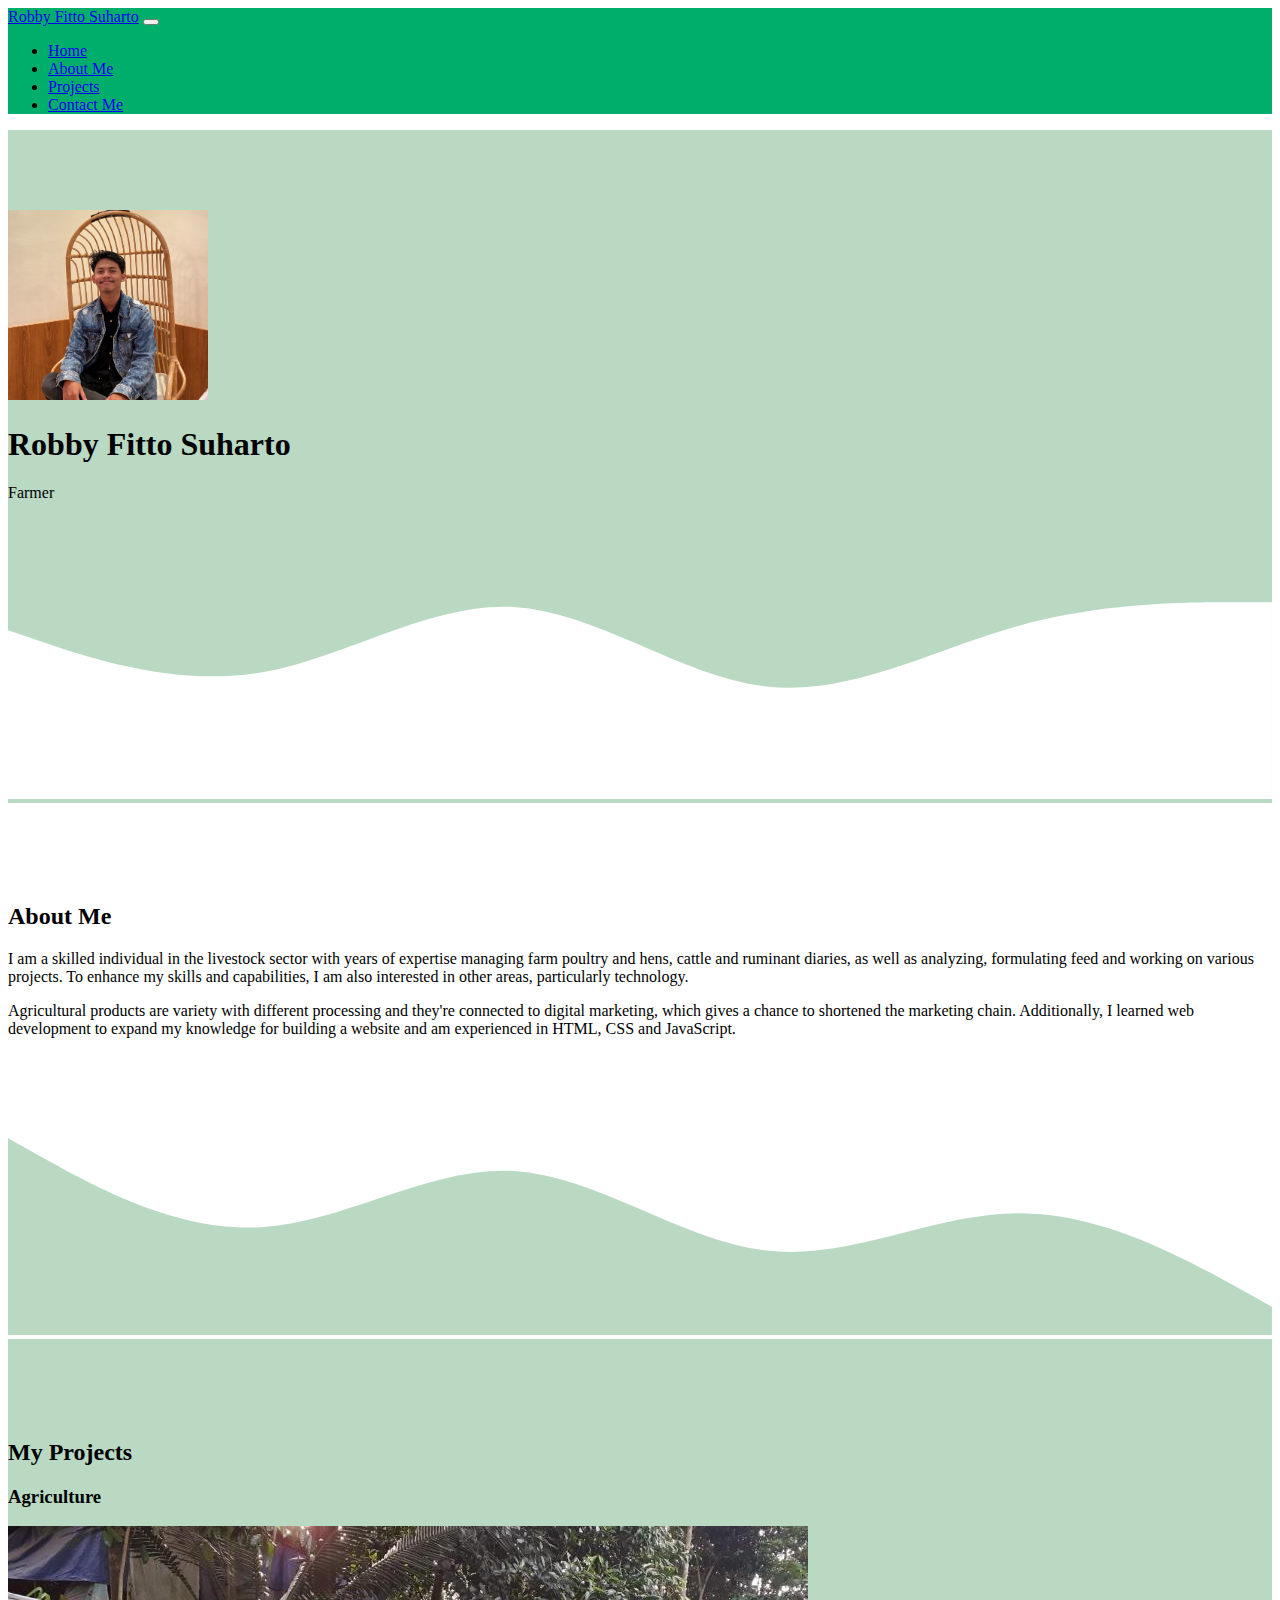
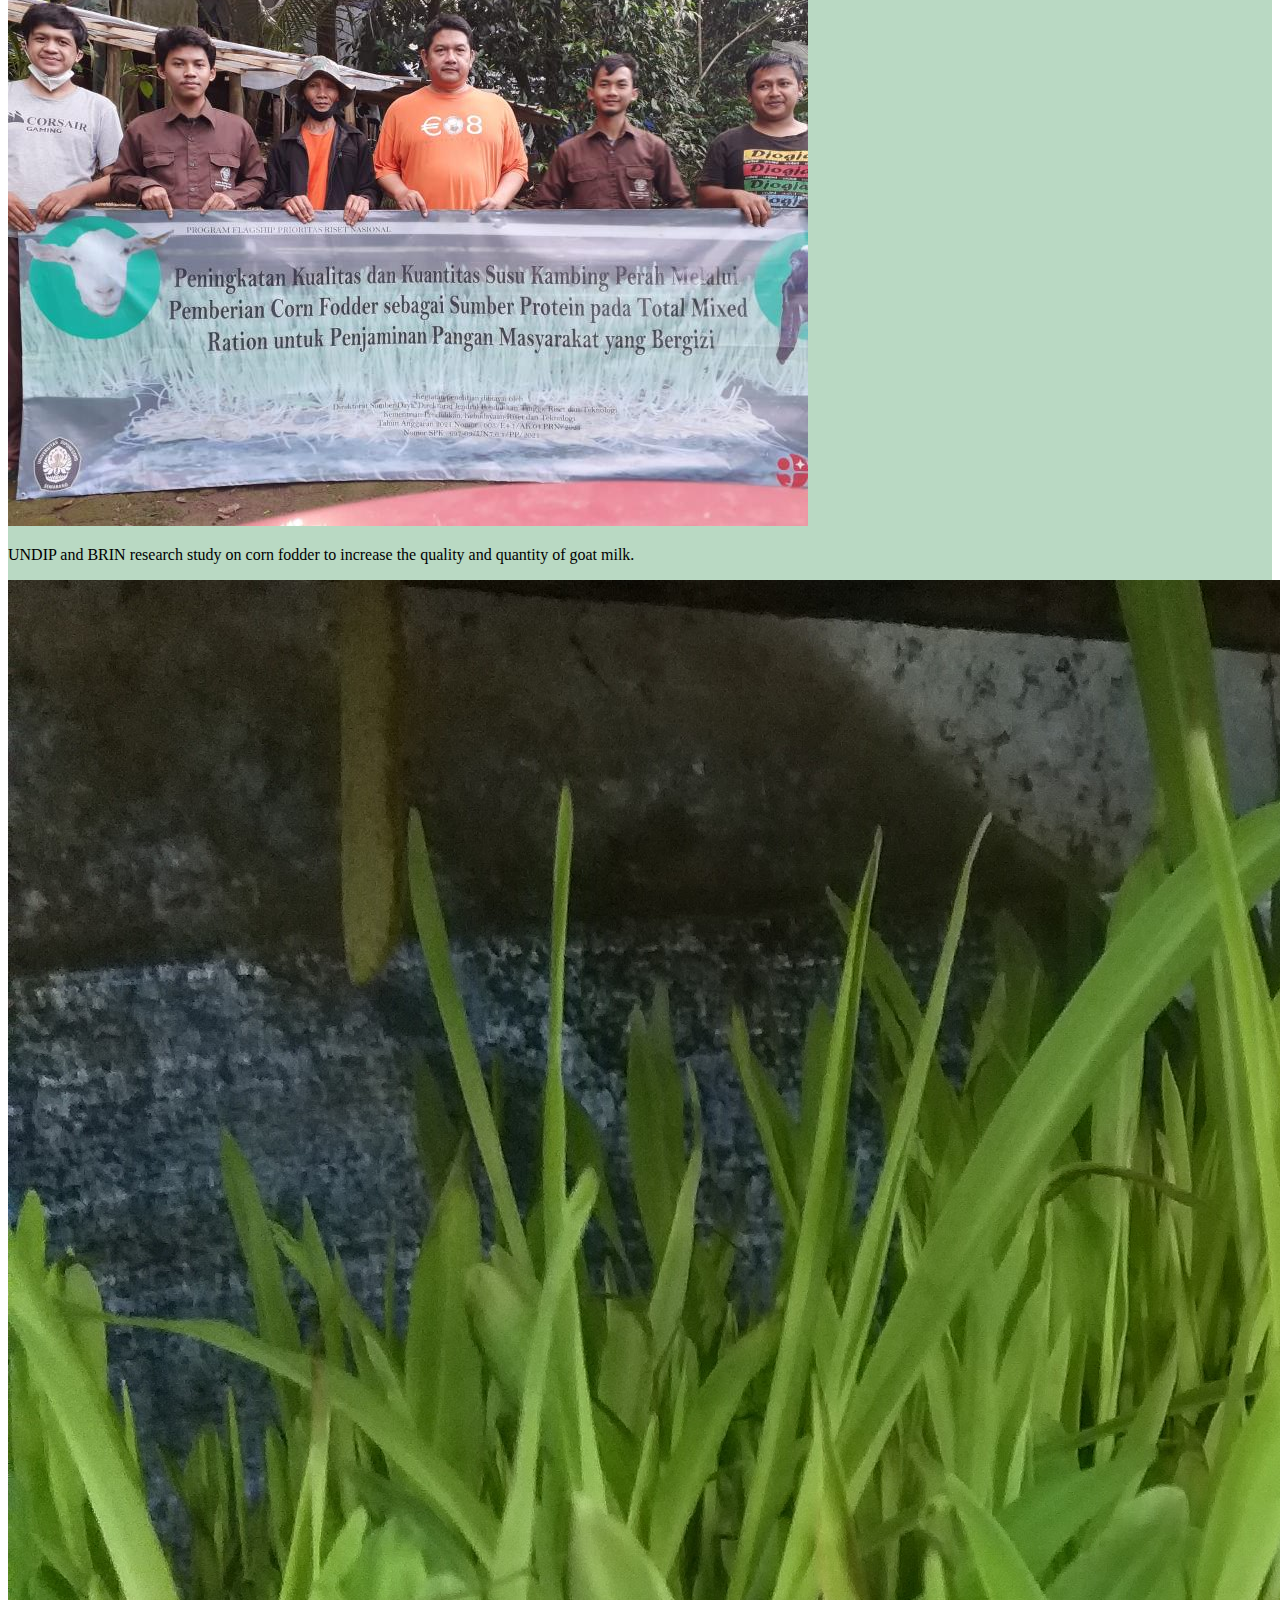
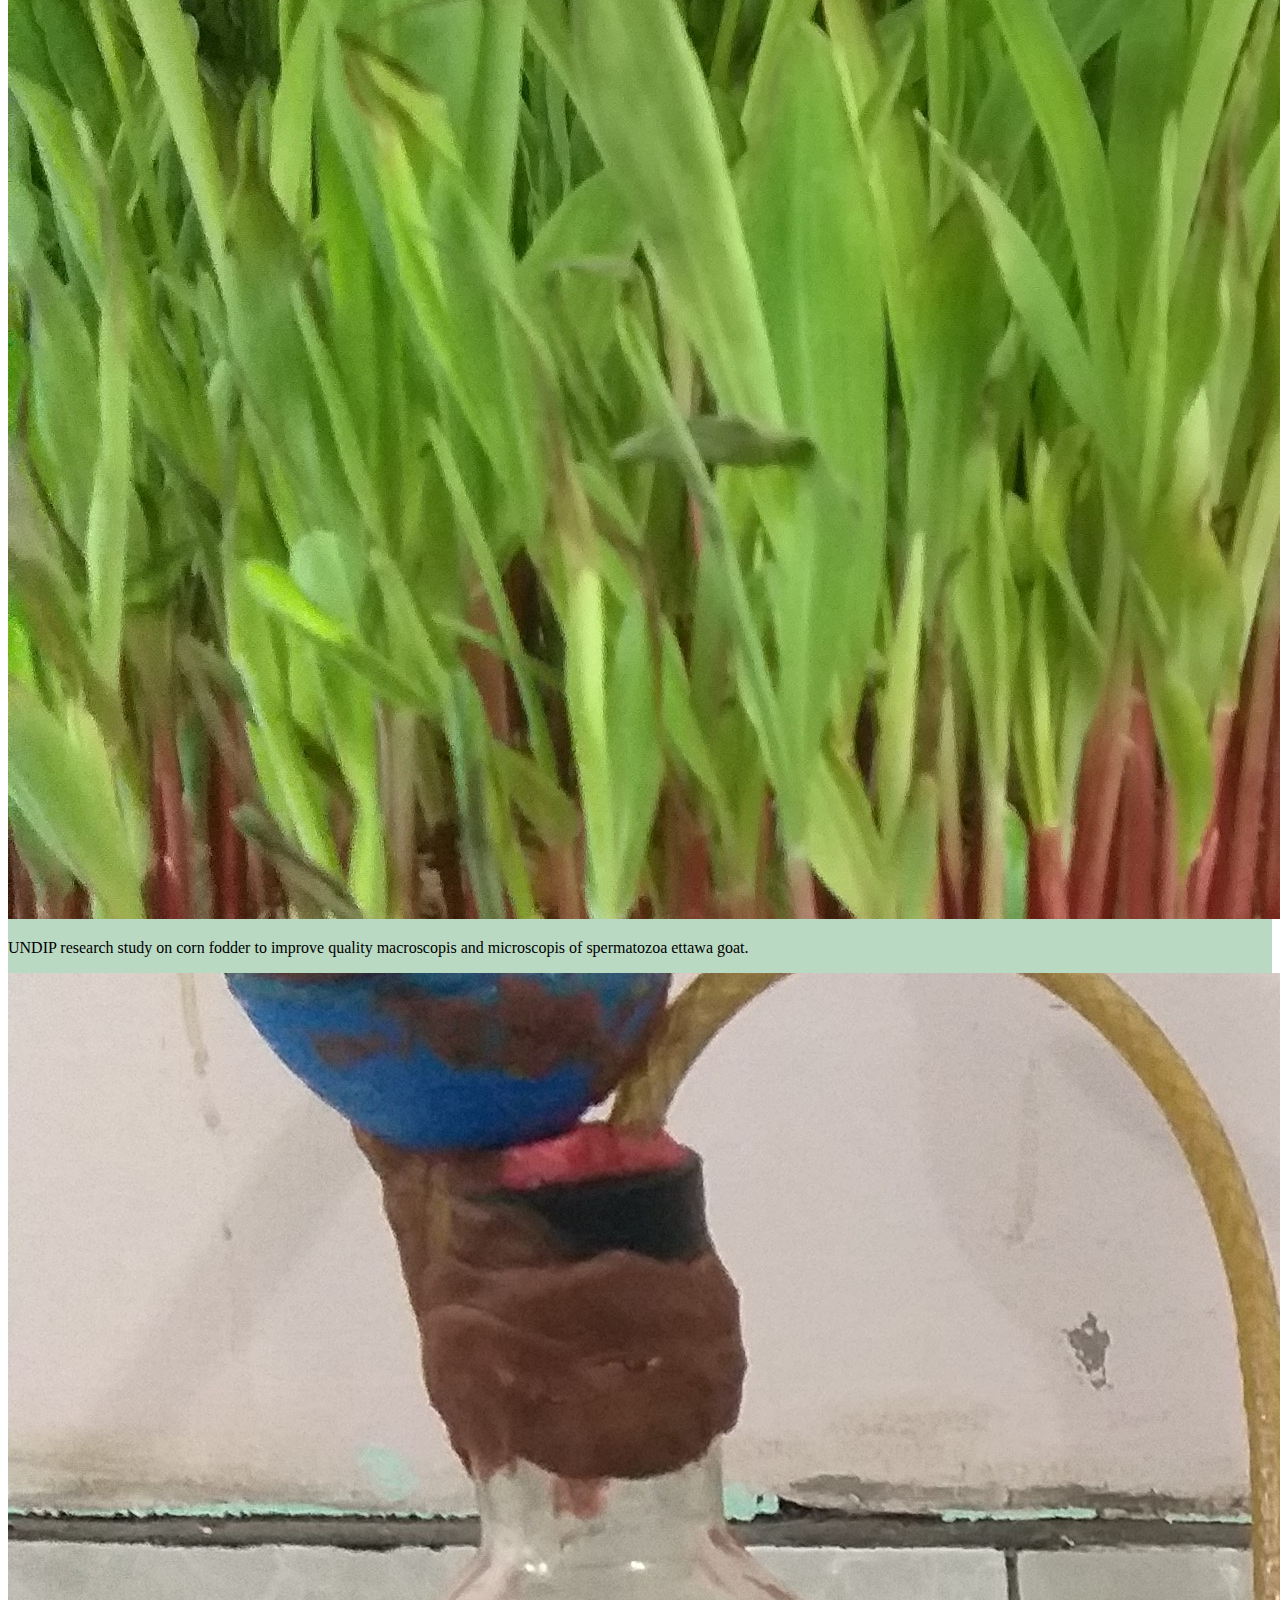
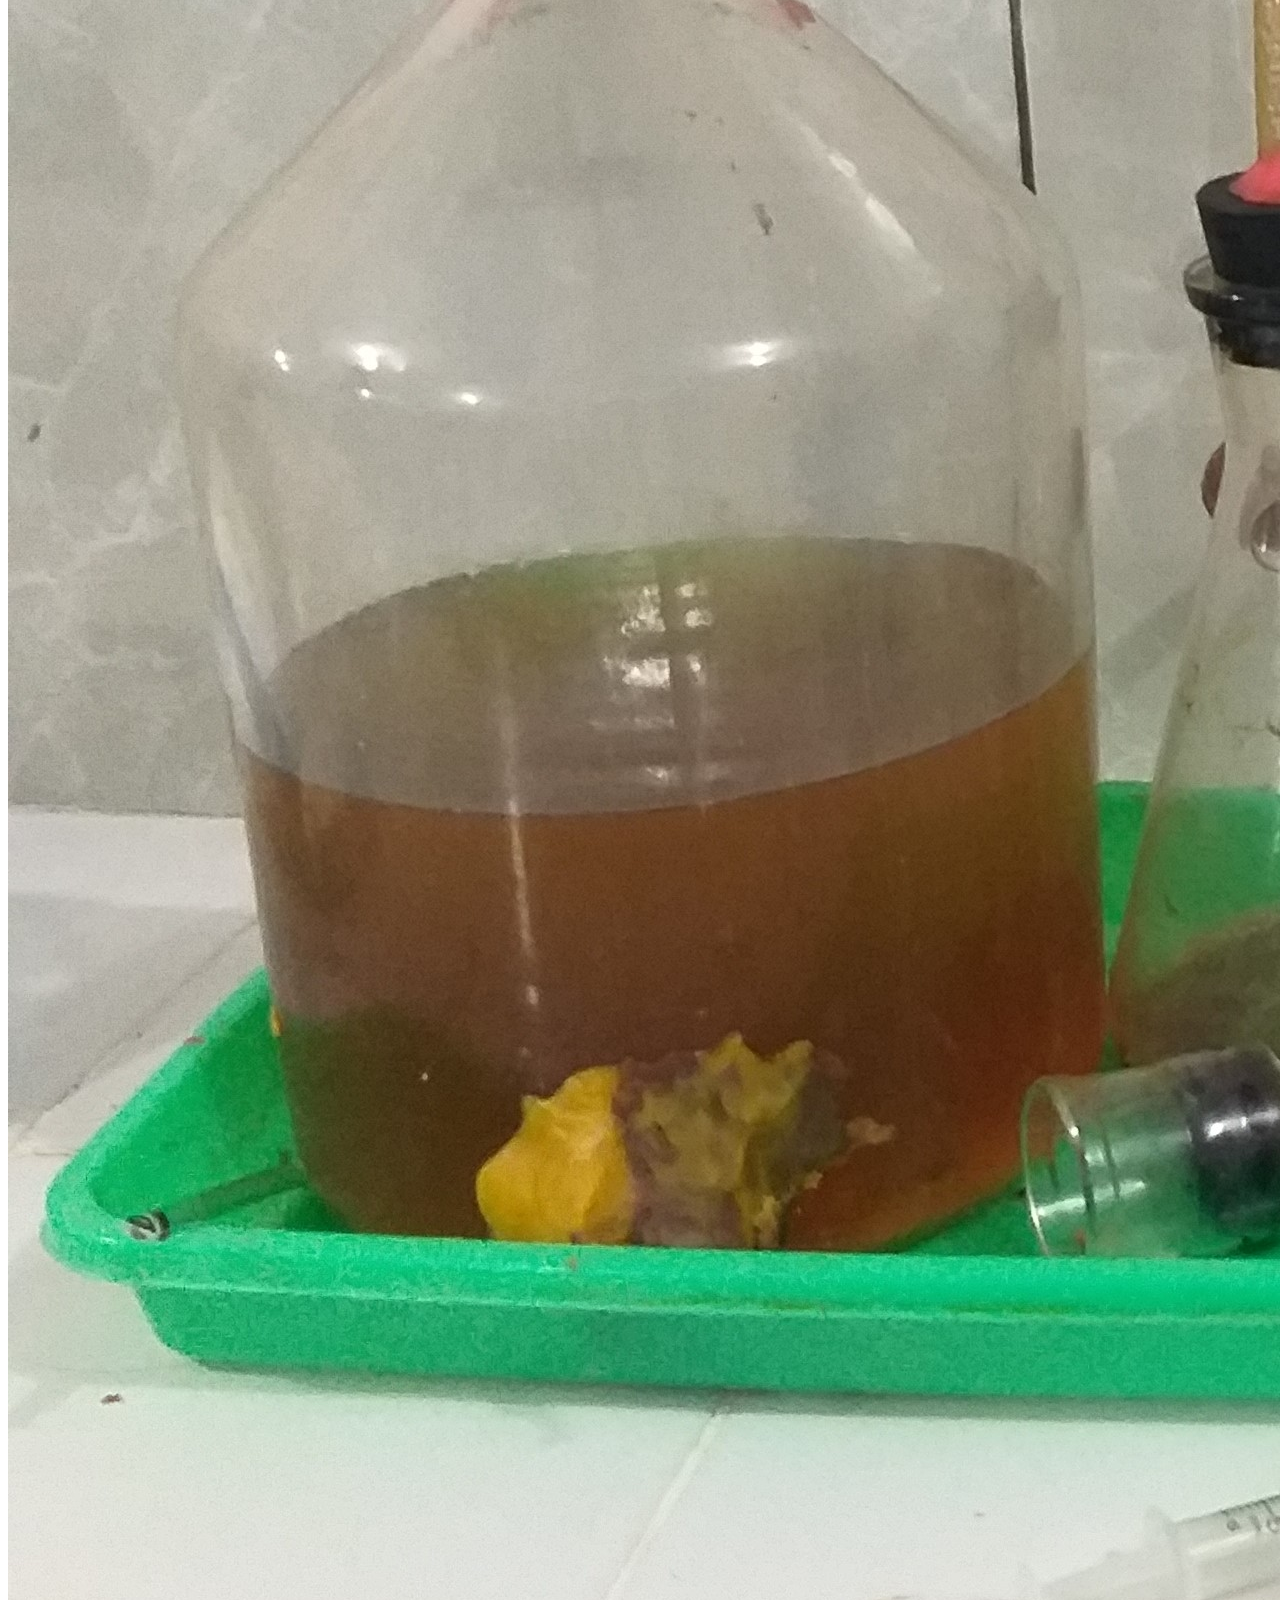
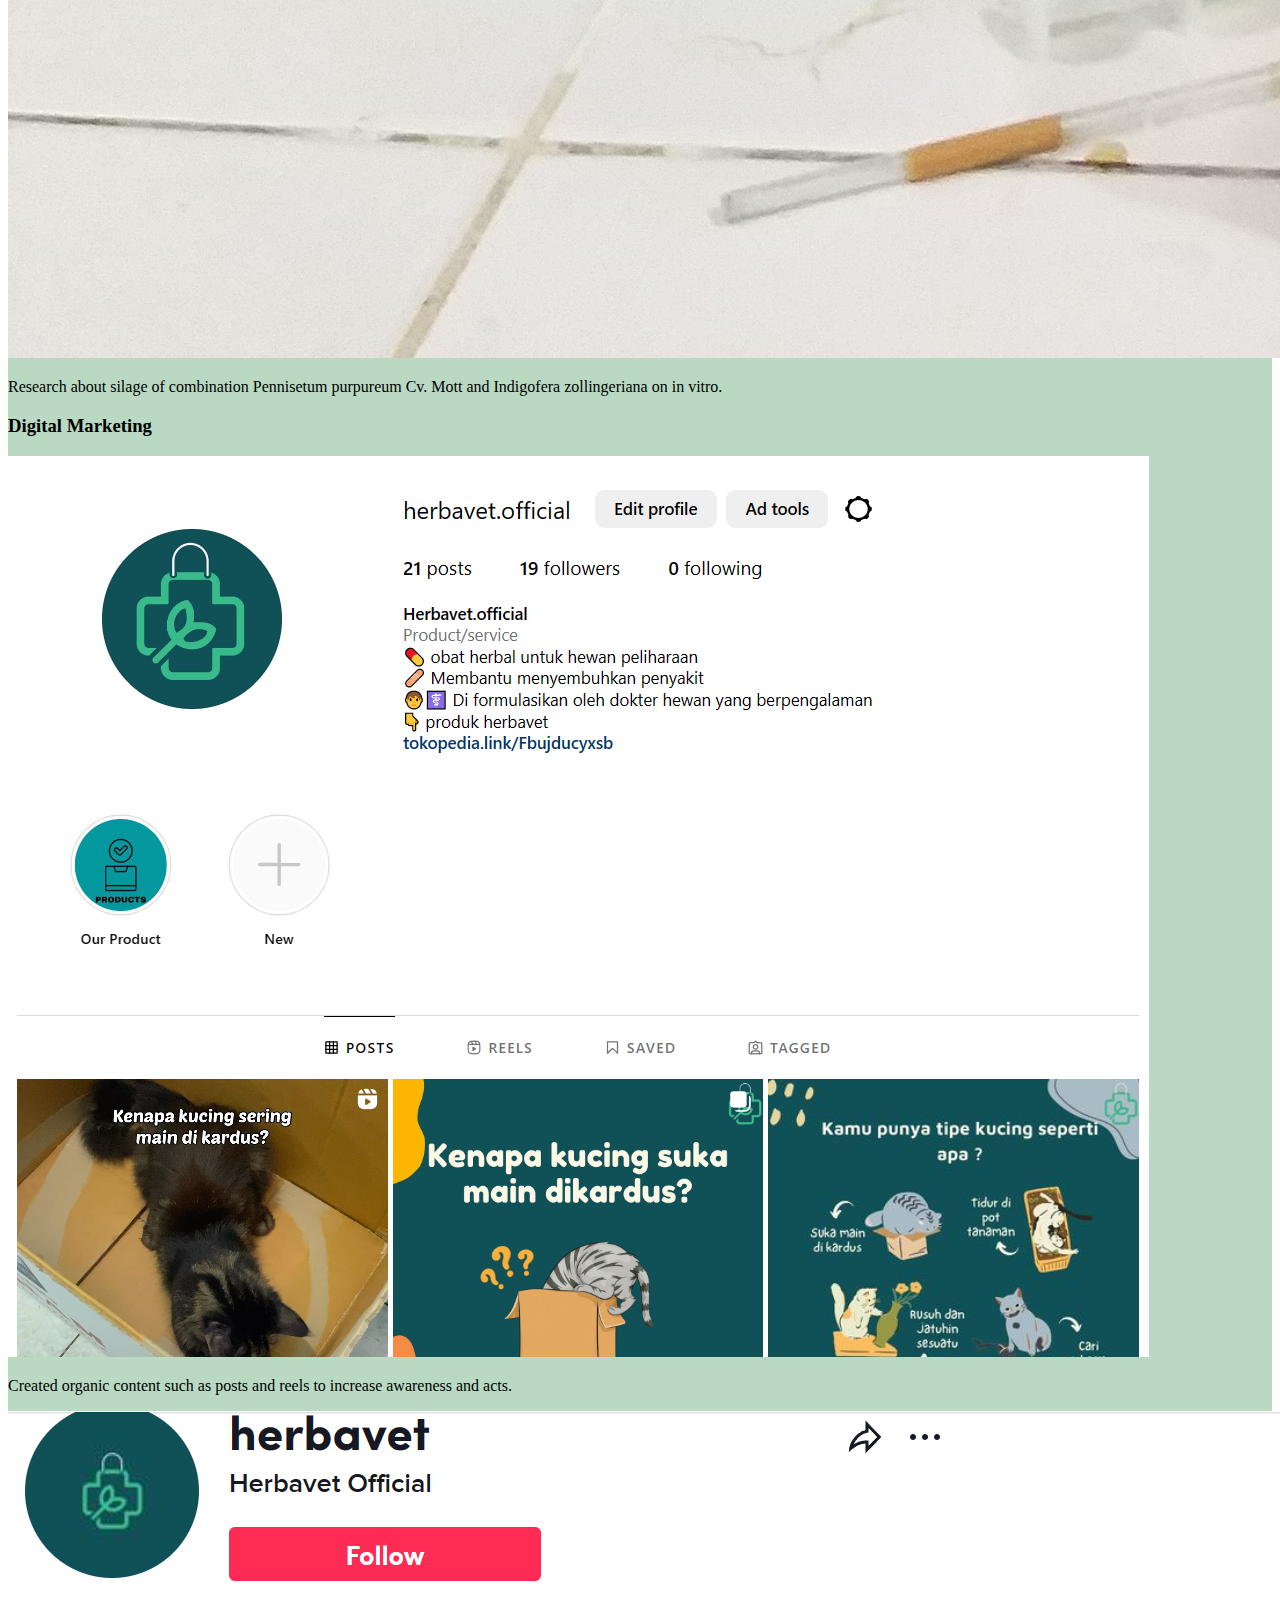
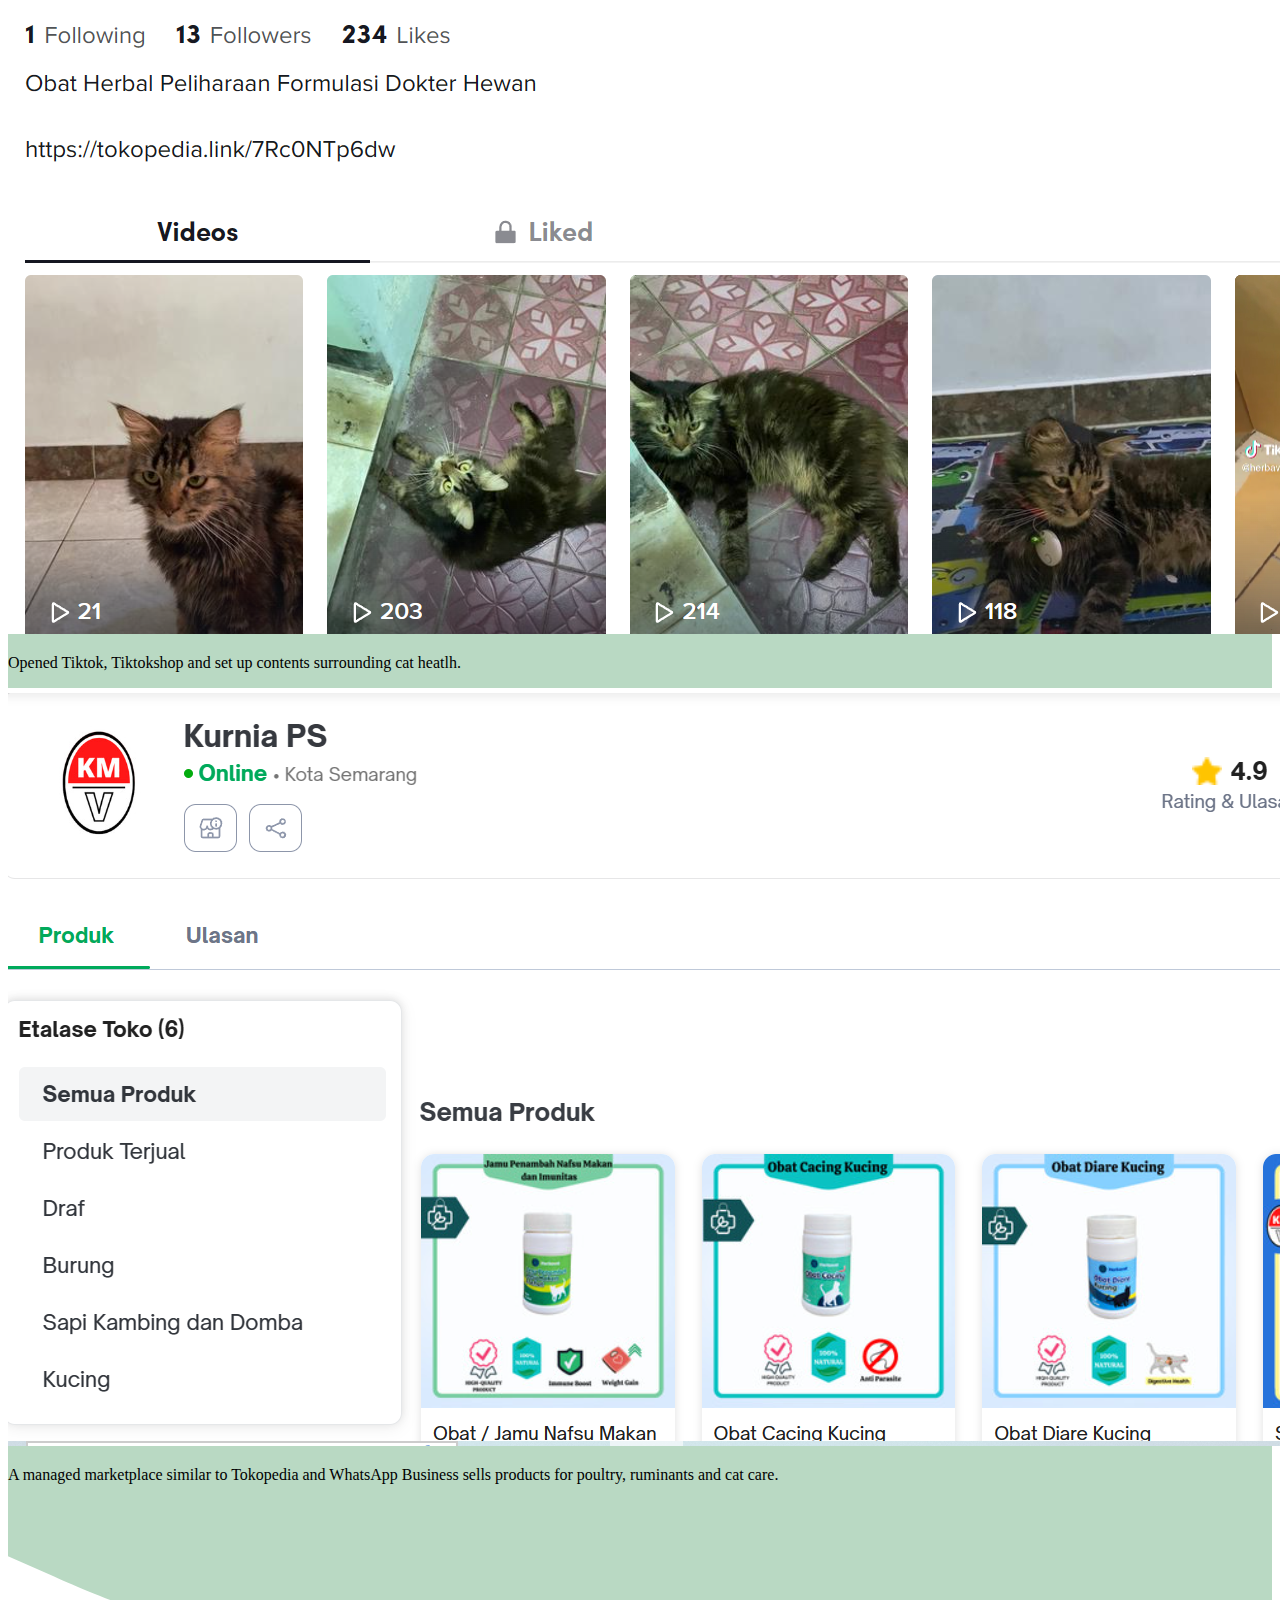
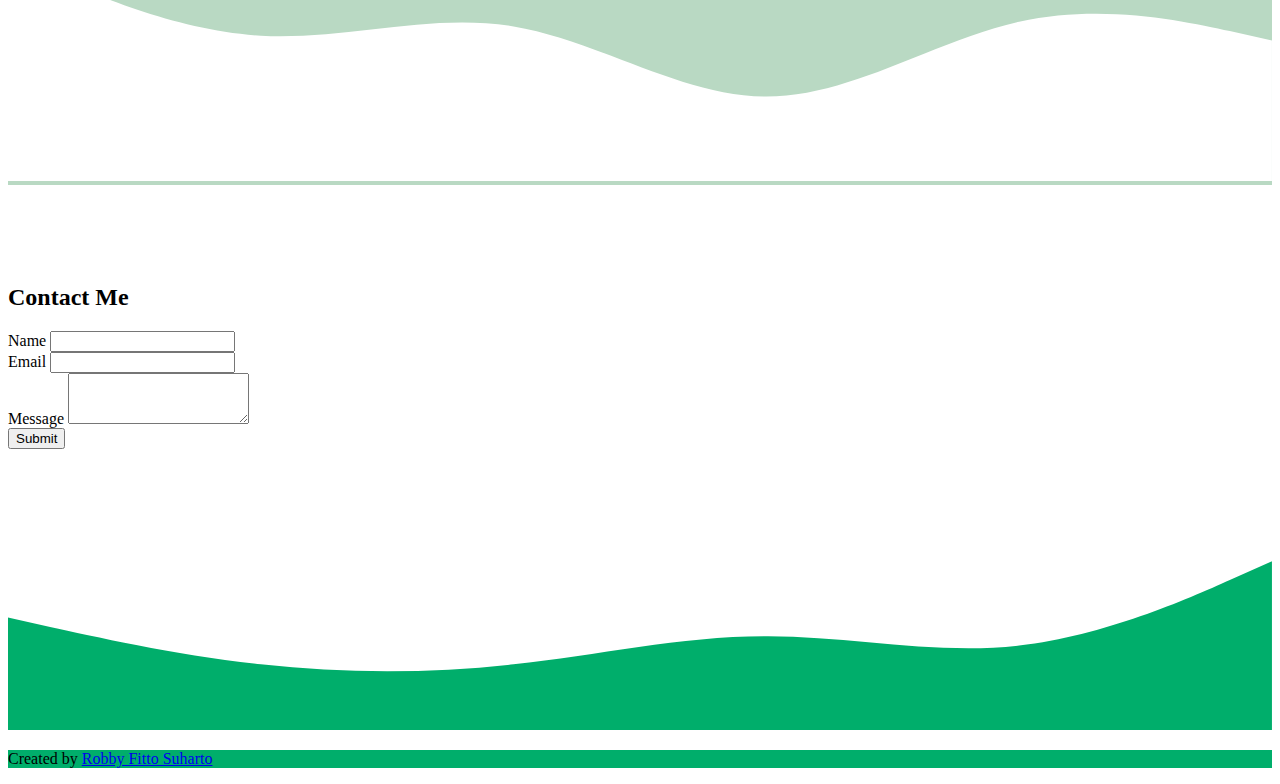
<file: index.html>
<!DOCTYPE html>
<html lang="en">
  <head>
    <!-- Required meta tags -->
    <meta charset="utf-8" />
    <meta name="viewport" content="width=device-width, initial-scale=1" />

    <!-- Bootstrap CSS -->
    <link href="https://cdn.jsdelivr.net/npm/bootstrap@5.0.2/dist/css/bootstrap.min.css" rel="stylesheet" integrity="sha384-EVSTQN3/azprG1Anm3QDgpJLIm9Nao0Yz1ztcQTwFspd3yD65VohhpuuCOmLASjC" crossorigin="anonymous" />

    <!-- css -->
    <link rel="stylesheet" href="cssportofolio.css" />

    <title>Robby Fitto's Portofolio</title>
  </head>

  <body id="home">
    <!-- navbar -->
    <nav class="navbar navbar-expand-lg navbar-dark shadow-sm fixed-top" style="background-color: #00ae6b">
      <div class="container">
        <a class="navbar-brand" href="#">Robby Fitto Suharto</a>
        <button class="navbar-toggler" type="button" data-bs-toggle="collapse" data-bs-target="#navbarNav" aria-controls="navbarNav" aria-expanded="false" aria-label="Toggle navigation">
          <span class="navbar-toggler-icon"></span>
        </button>
        <div class="collapse navbar-collapse" id="navbarNav">
          <ul class="navbar-nav ms-auto">
            <li class="nav-item">
              <a class="nav-link active" aria-current="page" href="#home">Home</a>
            </li>
            <li class="nav-item">
              <a class="nav-link" href="#about">About Me</a>
            </li>
            <li class="nav-item">
              <a class="nav-link" href="#projects">Projects</a>
            </li>
            <li class="nav-item">
              <a class="nav-link" href="#contact">Contact Me</a>
            </li>
          </ul>
        </div>
      </div>
    </nav>
    <!-- end navbar -->

    <!-- jumbotron -->
    <section class="jumbotron text-center">
      <img src="img/IMG-1304-2.jpg" alt="Robby Fitto S." width="200px" class="rounded-circle img-thumbnail" />
      <h1 class="display-4">Robby Fitto Suharto</h1>
      <p class="lead">Farmer</p>
      <svg xmlns="http://www.w3.org/2000/svg" viewBox="0 0 1440 320">
        <path
          fill="#ffffff"
          fill-opacity="1"
          d="M0,128L48,144C96,160,192,192,288,176C384,160,480,96,576,101.3C672,107,768,181,864,192C960,203,1056,149,1152,122.7C1248,96,1344,96,1392,96L1440,96L1440,320L1392,320C1344,320,1248,320,1152,320C1056,320,960,320,864,320C768,320,672,320,576,320C480,320,384,320,288,320C192,320,96,320,48,320L0,320Z"
        ></path>
      </svg>
    </section>
    <!-- end jumbotron -->

    <!-- about -->
    <section id="about">
      <div class="container">
        <div class="row text-center mb-3">
          <div class="col">
            <h2>About Me</h2>
          </div>
        </div>
        <div class="row justify-content-center fs-5 text-center">
          <div class="col-md-5">
            <p>
              I am a skilled individual in the livestock sector with years of expertise managing farm poultry and hens, cattle and ruminant diaries, as well as analyzing, formulating feed and working on various projects. To enhance my
              skills and capabilities, I am also interested in other areas, particularly technology.
            </p>
          </div>
          <div class="col-md-5">
            <p>
              Agricultural products are variety with different processing and they're connected to digital marketing, which gives a chance to shortened the marketing chain. Additionally, I learned web development to expand my knowledge for
              building a website and am experienced in HTML, CSS and JavaScript.
            </p>
          </div>
        </div>
      </div>
      <svg xmlns="http://www.w3.org/2000/svg" viewBox="0 0 1440 320">
        <path
          fill="#b9d9c3"
          fill-opacity="1"
          d="M0,96L48,122.7C96,149,192,203,288,197.3C384,192,480,128,576,133.3C672,139,768,213,864,224C960,235,1056,181,1152,181.3C1248,181,1344,235,1392,261.3L1440,288L1440,320L1392,320C1344,320,1248,320,1152,320C1056,320,960,320,864,320C768,320,672,320,576,320C480,320,384,320,288,320C192,320,96,320,48,320L0,320Z"
        ></path>
      </svg>
    </section>
    <!-- end about -->

    <!-- projects -->
    <section id="projects">
      <div class="container">
        <div class="row text-center mb-3">
          <div class="col">
            <h2>My Projects</h2>
          </div>
        </div>
        <h3>Agriculture</h3>
        <div class="row">
          <div class="col-md-4 mb-3">
            <div class="card">
              <img src="img/1659856287857.jpg" class="card-img-top" alt="Project 1" />
              <div class="card-body">
                <p class="card-text">UNDIP and BRIN research study on corn fodder to increase the quality and quantity of goat milk.</p>
              </div>
            </div>
          </div>
          <div class="col-md-4 mb-3">
            <div class="card">
              <img src="img/20220611_084037-1.jpg" class="card-img-top" alt="Project 2" />
              <div class="card-body">
                <p class="card-text">UNDIP research study on corn fodder to improve quality macroscopis and microscopis of spermatozoa ettawa goat.</p>
              </div>
            </div>
          </div>
          <div class="col-md-4 mb-3">
            <div class="card">
              <img src="img/20220908_173358-1.jpg" class="card-img-top" alt="Project 3" />
              <div class="card-body">
                <p class="card-text">Research about silage of combination Pennisetum purpureum Cv. Mott and Indigofera zollingeriana on in vitro.</p>
              </div>
            </div>
          </div>
          <h3>Digital Marketing</h3>
          <div class="col-md-4 mb-3">
            <div class="card">
              <img src="img/Screenshot 1.png" class="card-img-top" alt="Project 4" />
              <div class="card-body">
                <p class="card-text">Created organic content such as posts and reels to increase awareness and acts.</p>
              </div>
            </div>
          </div>
          <div class="col-md-4 mb-3">
            <div class="card">
              <img src="img/Screenshot 2.png" class="card-img-top" alt="Project 5" />
              <div class="card-body">
                <p class="card-text">Opened Tiktok, Tiktokshop and set up contents surrounding cat heatlh.</p>
              </div>
            </div>
          </div>
          <div class="col-md-4 mb-3">
            <div class="card">
              <img src="img/Screenshot 3.png" class="card-img-top" alt="Project 6" />
              <div class="card-body">
                <p class="card-text">A managed marketplace similar to Tokopedia and WhatsApp Business sells products for poultry, ruminants and cat care.</p>
              </div>
            </div>
          </div>
        </div>
      </div>
      <svg xmlns="http://www.w3.org/2000/svg" viewBox="0 0 1440 320">
        <path
          fill="#ffffff"
          fill-opacity="1"
          d="M0,64L48,85.3C96,107,192,149,288,154.7C384,160,480,128,576,144C672,160,768,224,864,224C960,224,1056,160,1152,138.7C1248,117,1344,139,1392,149.3L1440,160L1440,320L1392,320C1344,320,1248,320,1152,320C1056,320,960,320,864,320C768,320,672,320,576,320C480,320,384,320,288,320C192,320,96,320,48,320L0,320Z"
        ></path>
      </svg>
    </section>
    <!-- end projects -->

    <!-- contact -->
    <section id="contact">
      <div class="container">
        <div class="row text-center mb-3">
          <div class="col">
            <h2>Contact Me</h2>
          </div>
        </div>
        <div class="row justify-content-center">
          <div class="col-md-6">
            <form>
              <div class="mb-3">
                <label for="name" class="form-label">Name</label>
                <input type="text" class="form-control" id="name" aria-describedby="name" />
              </div>
              <div class="mb-3">
                <label for="email" class="form-label">Email</label>
                <input type="email" class="form-control" id="email" aria-describedby="email" />
              </div>
              <div class="mb-3">
                <label for="Message" class="form-label">Message</label>
                <textarea class="form-control" id="message" rows="3"></textarea>
              </div>
              <button type="submit" class="btn btn-primary">Submit</button>
            </form>
          </div>
        </div>
      </div>
      <svg xmlns="http://www.w3.org/2000/svg" viewBox="0 0 1440 320">
        <path
          fill="#00ae6b"
          fill-opacity="1"
          d="M0,192L48,202.7C96,213,192,235,288,245.3C384,256,480,256,576,245.3C672,235,768,213,864,213.3C960,213,1056,235,1152,224C1248,213,1344,171,1392,149.3L1440,128L1440,320L1392,320C1344,320,1248,320,1152,320C1056,320,960,320,864,320C768,320,672,320,576,320C480,320,384,320,288,320C192,320,96,320,48,320L0,320Z"
        ></path>
      </svg>
    </section>
    <!-- end contact -->

    <!-- footer -->
    <footer class="text-white text-center pb-3" style="background-color: #00ae6b">
      <p>Created by <a href="https://www.instagram.com/robbyfitto/" class="text-white fw-bold">Robby Fitto Suharto</a></p>
    </footer>
    <!-- end footer -->
    <script src="https://cdn.jsdelivr.net/npm/bootstrap@5.0.2/dist/js/bootstrap.bundle.min.js" integrity="sha384-MrcW6ZMFYlzcLA8Nl+NtUVF0sA7MsXsP1UyJoMp4YLEuNSfAP+JcXn/tWtIaxVXM" crossorigin="anonymous"></script>
  </body>
</html>
</file>
<file: cssportofolio.css>
.jumbotron {
  padding-top: 5rem;
  background-color: #b9d9c3;
}
#projects {
  background-color: #b9d9c3;
}

section {
  padding-top: 5rem;
}
</file>
